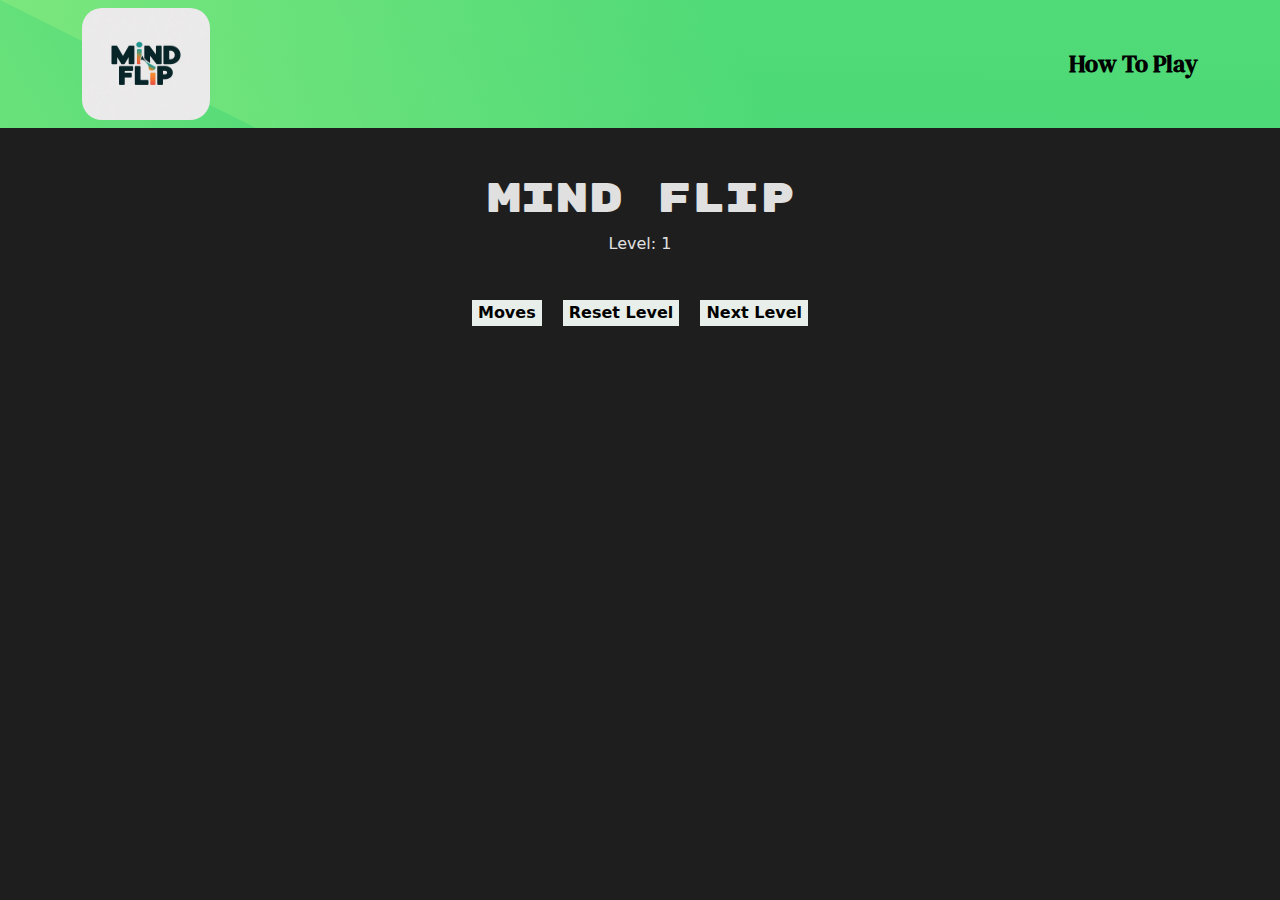
<file: index.html>
<!DOCTYPE html>
<html lang="en">
<head>
    <meta charset="UTF-8">
    <meta name="viewport" content="width=device-width, initial-scale=1.0">
    <title>Memory Game</title>
    <!-- Bootstrap -->
    <link href="https://cdn.jsdelivr.net/npm/bootstrap@5.3.3/dist/css/bootstrap.min.css" rel="stylesheet" integrity="sha384-QWTKZyjpPEjISv5WaRU9OFeRpok6YctnYmDr5pNlyT2bRjXh0JMhjY6hW+ALEwIH" crossorigin="anonymous">

    <!-- CSS stylesheet -->
     <link href="assets/css/style.css" rel="stylesheet">
    
</head>
<body class="d-flex flex-column min-vh-100">

    <!-- Header -->
     <header> 
    
        <!-- Navbar -->
       <nav class="navbar navbar-expand-lg navbar-dark"> 
            <div class="container">

                <img class="logo" src="assets/images/logo.jpeg" alt="" width="100" height="100" >
                <a class="about" href="howtoplay.html"> How To Play</a>
            </div>

       </nav>

    </header>   

    <!-- Main content -->
    <main>

        <div class="container text-center pt-5">
           <h1> Mind Flip </h1> 
        </div>
       
        <p class="text-center" id="game-level-text"> Level: 1  </p>

        <!-- Game boared -->
       
        <div class="game-board"></div>

        <div class="game-buttons-div text-center container">

            <p id="result"> </p>
            
            <div class="col-12"> 
                <button class="game-button m-2" id="moves"> Moves </button>

                <button class="game-button m-2" id="reset-level"> Reset Level </button>
                <button class="game-button m-2" id="next-level"> Next Level </button>
            </div>   
        </div>



    </main>

 <!-- JS -->
<script src="assets/js/script.js"></script>

 <!-- Bootstrap JS -->
 <script src="https://cdn.jsdelivr.net/npm/bootstrap@5.3.3/dist/js/bootstrap.bundle.min.js" integrity="sha384-YvpcrYf0tY3lHB60NNkmXc5s9fDVZLESaAA55NDzOxhy9GkcIdslK1eN7N6jIeHz" crossorigin="anonymous"></script>

</body>
</html>
</file>
<file: assets/css/style.css>
/* GoogleFonts */

@import url('https://fonts.googleapis.com/css2?family=DM+Serif+Text:ital@0;1&display=swap');

/* Rubik Mono One */ 
@import url('https://fonts.googleapis.com/css2?family=Rubik+Mono+One&display=swap');

/* Work Sans */ 
@import url('https://fonts.googleapis.com/css2?family=Work+Sans:ital,wght@0,100..900;1,100..900&display=swap');



* {
    box-sizing: border-box;
}

body {

    font-size: 16px;
    margin: 0 auto; 
    background-color: #1E1E1E;
    color: #E0E0E0;
    display: flex;
    text-align: center;
  
    
}

/* Navbar */

.navbar {
    background-color:#2FD073;
    height: 8rem;
    font-family: "DM Serif Text", serif;
    font-weight: 400;
    font-style: normal;
    margin: 0;
    padding-top: 0;
    padding-bottom: 0;

    /* https://www.svgbackgrounds.com/set/free-svg-backgrounds-and-patterns/ */                         /* Place this link at the bottom of the index page */
    background-color: #2FD073;
    background-image: url("data:image/svg+xml,%3Csvg xmlns='http://www.w3.org/2000/svg' width='100%25' height='100%25' viewBox='0 0 2 1'%3E%3Cdefs%3E%3ClinearGradient id='a' gradientUnits='userSpaceOnUse' x1='0' x2='0' y1='0' y2='1' gradientTransform='rotate(58,0.5,0.5)'%3E%3Cstop offset='0' stop-color='%232FD073'/%3E%3Cstop offset='1' stop-color='%232FD073'/%3E%3C/linearGradient%3E%3ClinearGradient id='b' gradientUnits='userSpaceOnUse' x1='0' y1='0' x2='0' y2='1' gradientTransform='rotate(60,0.5,0.5)'%3E%3Cstop offset='0' stop-color='%23cf8' stop-opacity='0'/%3E%3Cstop offset='1' stop-color='%23cf8' stop-opacity='1'/%3E%3C/linearGradient%3E%3ClinearGradient id='c' gradientUnits='userSpaceOnUse' x1='0' y1='0' x2='2' y2='2' gradientTransform='rotate(226,0.5,0.5)'%3E%3Cstop offset='0' stop-color='%23cf8' stop-opacity='0'/%3E%3Cstop offset='1' stop-color='%23cf8' stop-opacity='1'/%3E%3C/linearGradient%3E%3C/defs%3E%3Crect x='0' y='0' fill='url(%23a)' width='2' height='1'/%3E%3Cg fill-opacity='0.5'%3E%3Cpolygon fill='url(%23b)' points='0 1 0 0 2 0'/%3E%3Cpolygon fill='url(%23c)' points='2 1 2 0 0 0'/%3E%3C/g%3E%3C/svg%3E");
    background-attachment: fixed;
    background-size: cover;
}

.navbar a {

    text-decoration: none;
    color: black;
    font-size: 1.5rem;
    font-weight:600;
}

.navbar a:hover {
    transform: scale(1.1);
    transition: 0.5s;
}

.logo {
    height: 7rem;
    width: 8rem;
    border-radius: 20px;    
}

.logo:hover {
    transform: rotate(360deg);
    transition: 2s;
}

h1 {
    font-family:  "Rubik Mono One", monospace;
}


.game-board {
    display: grid;
    justify-content: center;
    gap: 10px;
   margin-top: 20px;
  
   
   
}

.card {

    width: 100px;
    height: 100px;
    background-color: red;
    display: flex;
    align-items: center;
    justify-content:center;
    cursor: pointer;
  
}





.game-buttons-div {

    /* background-color: rgb(44, 34, 34); */
    
}

.game-button {

    background-color: rgb(232, 238, 233);
    font-family: system-ui, -apple-system, BlinkMacSystemFont, 'Segoe UI', Roboto, Oxygen, Ubuntu, Cantarell, 'Open Sans', 'Helvetica Neue', sans-serif;
    font-weight: 600;
    border: 0px;
}
</file>
